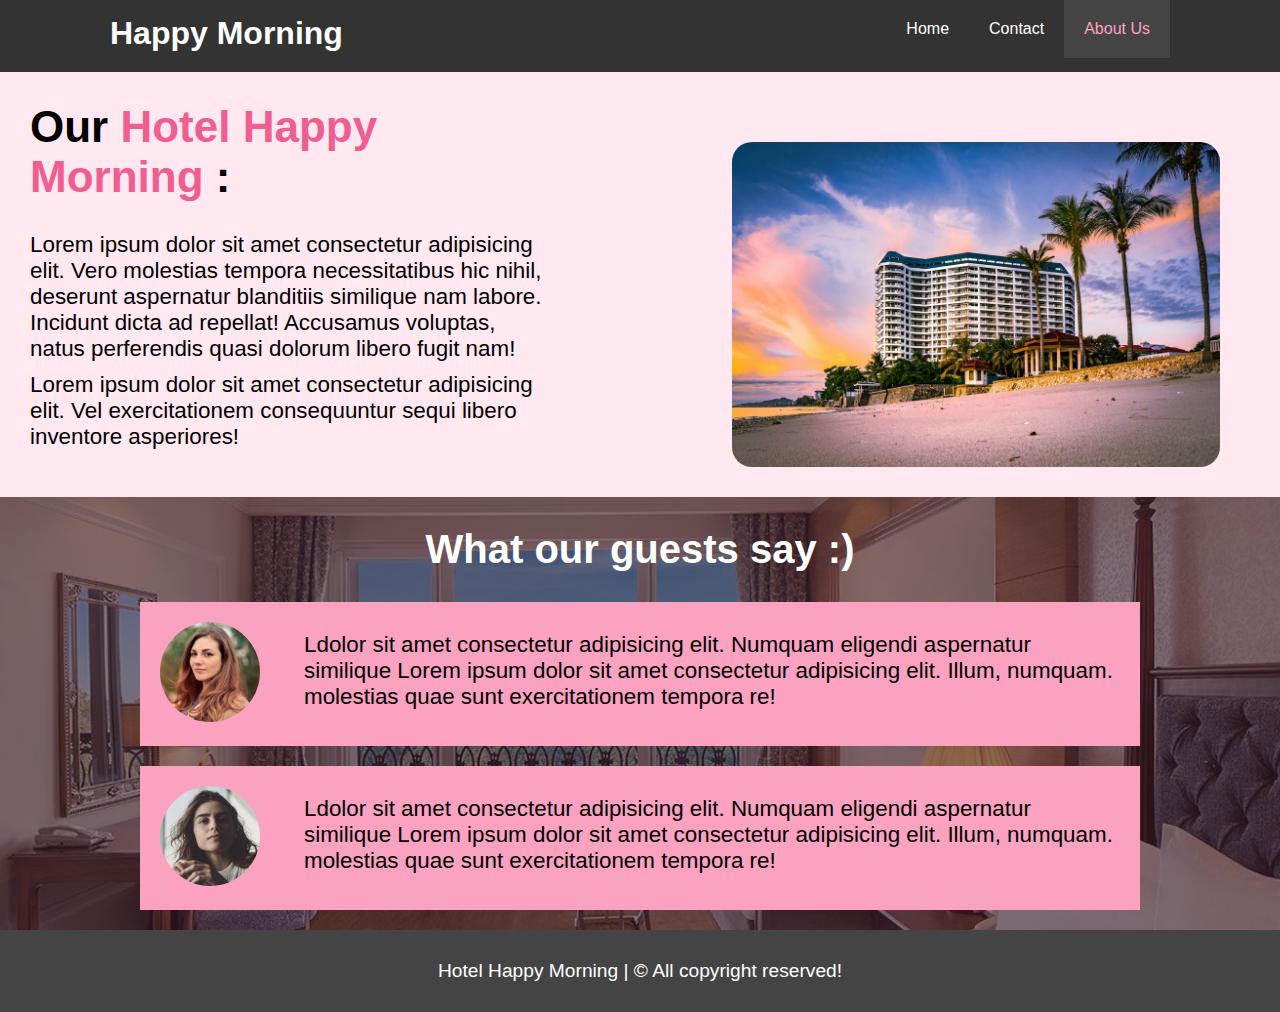
<file: about.html>
<!DOCTYPE html>
<html lang="en">

<head>
    <meta charset="UTF-8">
    <meta http-equiv="X-UA-Compatible" content="IE=edge">
    <meta name="viewport" content="width=device-width, initial-scale=1.0">
    <link rel="stylesheet" href="css/style.css">
    <link rel="stylesheet" href="css/utilities.css">
    <link rel="stylesheet" media="screen and (max-width: 768px)" href="css/mobile.css">

    <title>About Us | Hotel Happy Morning</title>
    <style>
        body {
            background-color: text
        }
    </style>
</head>

<body>
    <!-- Header -->
    <header>
        <nav id="navbar">
            <div class="container">
                <h1><a class="logo" href="index.html"></a>Happy Morning</h1>
                <ul>
                    <li><a href="index.html">Home</a>
                    </li>
                    <li><a href="contact.html">Contact</a></li>
                    <li><a class="current" href="about.html">About Us</a></li>
                </ul>
            </div>
        </nav>
        <!-- Information Area -->
        <section class="bg-secondary" id="about-info">
            <div>
                <div class="info-text">
                    <h1 class="lg">Our<span class="text-secondary">
                            Hotel Happy Morning
                        </span>:</h1>
                    <p class="md">
                        Lorem ipsum dolor sit amet consectetur adipisicing elit. Vero molestias tempora
                        necessitatibus hic nihil, deserunt aspernatur blanditiis similique nam labore. Incidunt dicta ad
                        repellat! Accusamus voluptas, natus perferendis quasi dolorum libero fugit nam!
                    </p>
                    <p class="md">
                        Lorem ipsum dolor sit amet consectetur adipisicing elit. Vel exercitationem consequuntur sequi
                        libero inventore asperiores!
                    </p>
                </div>
                <img class="info-img" src="css/img/historical2.jpg" alt="">
            </div>
        </section>

        <div class="clr"></div>

        <!-- Testimonials -->
        <section class="bg-secondary" id="testimonial">
            <div class="container">
                <h1 class="xl">What our guests say :)</h1>
                <div class="testimonial-box bg-primary">
                    <p class="md">
                        Ldolor sit amet consectetur adipisicing elit. Numquam eligendi aspernatur similique
                        Lorem ipsum dolor sit amet consectetur adipisicing elit. Illum, numquam.
                        molestias quae sunt exercitationem tempora re!
                    </p>
                    <img src="css/img/person-1.jpg" alt="">
                </div>
                <div class="testimonial-box bg-primary">
                    <p class="md">
                        Ldolor sit amet consectetur adipisicing elit. Numquam eligendi aspernatur similique
                        Lorem ipsum dolor sit amet consectetur adipisicing elit. Illum, numquam.
                        molestias quae sunt exercitationem tempora re!
                    </p>
                    <img src="css/img/person-2.jpg" alt="">
                </div>
            </div>
        </section>
        <div class="clr"></div>
        <!-- Footer -->
        <footer id="main-footer">
            <p class="sm">
                Hotel Happy Morning | &copy; All copyright reserved!
            </p>
        </footer>
</body>

</html>
</file>
<file: css/style.css>
:root {
    --primary-color: #faa2c0;
}

* {
    margin: 0;
    padding: 0;
    box-sizing: border-box;
}

body {
    background-color: var(--primary-color);
    font-family: calibri, sans-serif;
}

a {
    color: #333;
    text-decoration: none;
}

h1, h2, h3 {
    padding-bottom: 20px;
}
p {
    margin: 10px 0;
}

/* Utilities */

/* NavBar */
#navbar {
    background-color: #333;
    color: #fff;
    overflow: auto;
}
#navbar a {
    color: white;
}

#navbar h1 {
    float: left;
    padding-top: 15px;
}

#navbar ul {
    list-style: none;
    float: right;
}

#navbar ul li {
    float: left;
}

#navbar ul li a {
    display: block;
    padding: 20px;
    text-align: center;
}

#navbar ul li a:hover,
#navbar ul li a.current {
    background: #444;
    color: var(--primary-color);
}


/* Showcase */

#showcase {
    background: linear-gradient(rgba(61, 30, 41, 0.4), rgba(61, 30, 41, 0.4)), url('img/showcase.jpg') no-repeat center center/cover;
    height: 600px;
    padding-top: 170px;
    color: white;
    text-align: center;
}

#showcase-text h1 {
    font-size: 55px;
}

#showcase-text h1 p {
    padding: 20px;
    line-height: 1.4em;
}

/* Historical Informations */

#home-info {
    margin: 2% 5%;
    height: 500px;
    color: white;
}
#home-info .info-img {
    width: 50%;
    height: 100%;
    float: left;
    background: url('img/historical.jpg') no-repeat center center/cover;
    margin-right: 1%;
}

#home-info .info-text {
    float: right;
    width: 48%;
    height: 100%;
    background-color: #333;
}

#home-info .info-text h1 {
    padding-top: 25px;
    text-align: center;
}

#home-info .info-text p {
    padding: 10px 15px;
    text-decoration: left;
}

/* Features */
#features {
    width: 100%;
}
.box {
    width: 33.3%;
    float: left;
    padding: 50px;
    text-align: center;
}
.box i{
    margin-bottom: 10px;
}

/* Main - Footer */
#main-footer {
    background: #444;
    color: white;
    padding: 20px;
    text-align: center;
}


/* ABOUT PAGE */        


#about-info {
    /* height: 450px; */
    padding: 30px;
    overflow: auto;
}

#about-info .info-text {
    display: inline-block;
    height: 100%;
    width: 42%;
    color: black;
}

#about-info .info-text h1 {
    font-size: 44px;
}

#about-info .info-img{
    float: right;
    width: 40%;
    height: 100%;
    border-radius: 20px;
    margin: 40px 30px 0 0;
}

/* Testimonials */
#testimonial {
    background: linear-gradient(rgba(61, 30, 41, 0.6), rgba(61, 30, 41, 0.6)), url('img/myimage2.jpg') no-repeat center center/cover;
}

#testimonial h1 {
    padding: 30px 15px;
    text-align: center;
    font-size: 40px;
    color: white;
}


.testimonial-box {
    max-width: 1000px;
    margin: auto;
    padding: 20px;
    margin-bottom: 20px;
}

.testimonial-box p {
    float: right;
    width: 85%;                         
}

.testimonial-box img {
    /* float: left; */
    /* clear: both; */
    width: 100px;
    /* height: 100px; */
    border-radius: 50%;
}




/* Contact Page */

#contact-form {
    padding: 10px;
}

#contact-form h1 {
    font-size: 40px;
}

#contact-form p {
    margin-bottom: 20px;
}

#contact-form label {
    display: block;
    margin: 5px 0;
}
#contact-form input,
#contact-form textarea {
    width: 80%;
    outline: none;
    background-color: #fff;
    border: 1px solid grey;
    padding: 5px;
    margin-bottom: 15px;
}

#contact-form input:focus,
#contact-form textarea:focus {
    border-color: var(--primary-color);
}
</file>
<file: css/utilities.css>
@import "style.css";

.clr {
  clear: both;
}

.container {
  max-width: 1100px;
  overflow: auto;
  margin: auto;
  padding: 0 20px;
}

.lead {
  font-size: 22px;
}

.btn {
  display: inline-block;
  font-size: 18px;
  color: #ffffff;
  background-color: #333;
  padding: 13px 20px;
  cursor: pointer;
}

.btn:hover {
  background-color: var(--primary-color);
  color: #333;
}

.btn-light {
  background-color: white;
  color: #333;
}

.btn-dark {
  background-color: #333;
  color: white;
}
/* Text Sizes */

.xl {
  font-size: 1.8rem;
}
.lg {
  font-size: 1.6rem;
}
.md {
  font-size: 1.4rem;
}
.sm {
  font-size: 1.2rem;
}

/* Background Colors */

.bg-dark {
  background-color: #333;
}
.bg-light {
  background-color: white;
}
.bg-primary {
  background-color: var(--primary-color);
}
.bg-secondary {
  background-color: #ffe8f0;
}

/* Text Colors */
.text-primary {
  color: var(--primary-color); /*bit light*/
}
.text-secondary {
  color: #f05d90; /*bit dark*/
}
.text-light {
  color: white;
}
</file>
<file: css/mobile.css>
#navbar h1 {
    float: none;
    text-align: center;
}

#navbar ul, #navbar ul li {
    float: none;
}
#navbar ul li a{
    padding: 5px;
    border-bottom: #444 dotted 1px;
}
/* Showcase Area */
#showcase {
    height: 450px;
    padding-top: 100px;
}


/* Historical Informations */

#home-info {
    height: 520px;
}

#home-info .info-img {
    display: none;
}

#home-info .info-text {
    float: none;
    width: 100%;
    /* height: 100%; */
    background-color: #333;
}

/* Boxes */

.box {
    float: none;
    width: 100%;
}
/* About Page */ 

#about-info .info-text {
    float: none;
    width: 100%;
}

#about-info .info-text h1 {
    font-size: 36px;
}

#about-info .info-img {
    float: none;
    width: 100%;
    border-radius: 20px;
    margin: 40px 10px 0 0;
}
#about-info .info-text h1 {
    text-align: center;
}

/* Testimonials */

.testimonial-box{
height: 250px;
}

.testimonial-box p {
    float: right;
    width: 75%;
    
}
.testimonial-box img {
    width: 100px;
    height: 100px;
    border-radius: 50%;
}

/* Contact Page */

#contact-details .box{
    border-bottom: 2px solid grey;
}
#contact-details div:last-child {
    border-bottom: none;
}
</file>
